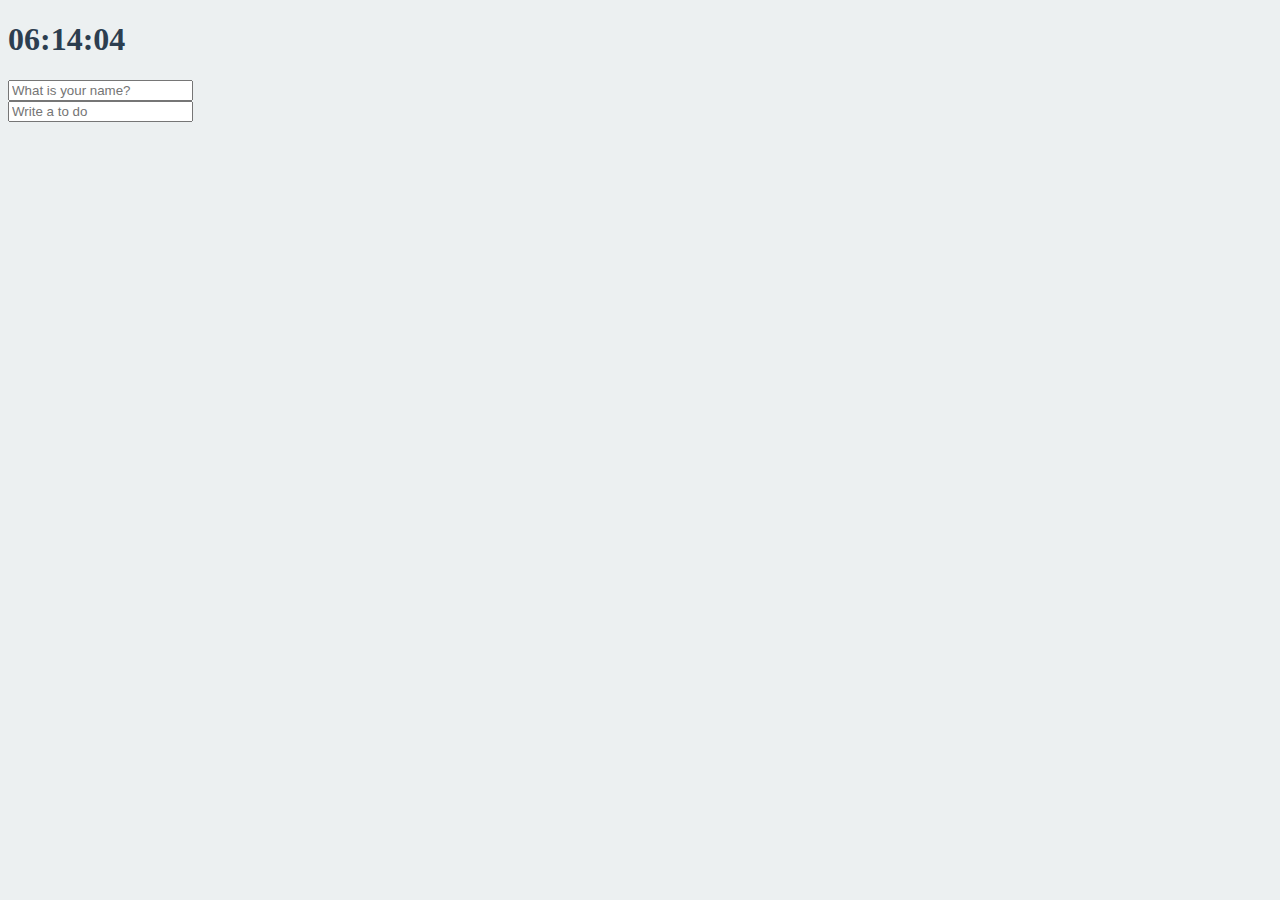
<file: index.html>
<!DOCTYPE html>
<html>
  <head>
    <meta charset="utf-8" />
    <meta name="viewport" content="width=device-width" />
    <title>repl.it</title>
    <link rel="stylesheet" href="index.css" />
  </head>
  <body>
    <div class="js-clock">
      <h1>00:00</h1>
    </div>
    <form class="js-form form">
      <input type="text" placeholder="What is your name?" />
    </form>
    <h4 class="js-greetings greetings"></h4>
    <form class="js-toDoForm">
      <input type="text" placeholder="Write a to do" />
    </form>
    <ul class="js-toDoList"></ul>
    <script src="clock.js"></script>
    <script src="greeting.js"></script>
    <script src="todo.js"></script>
  </body>
</html>
</file>
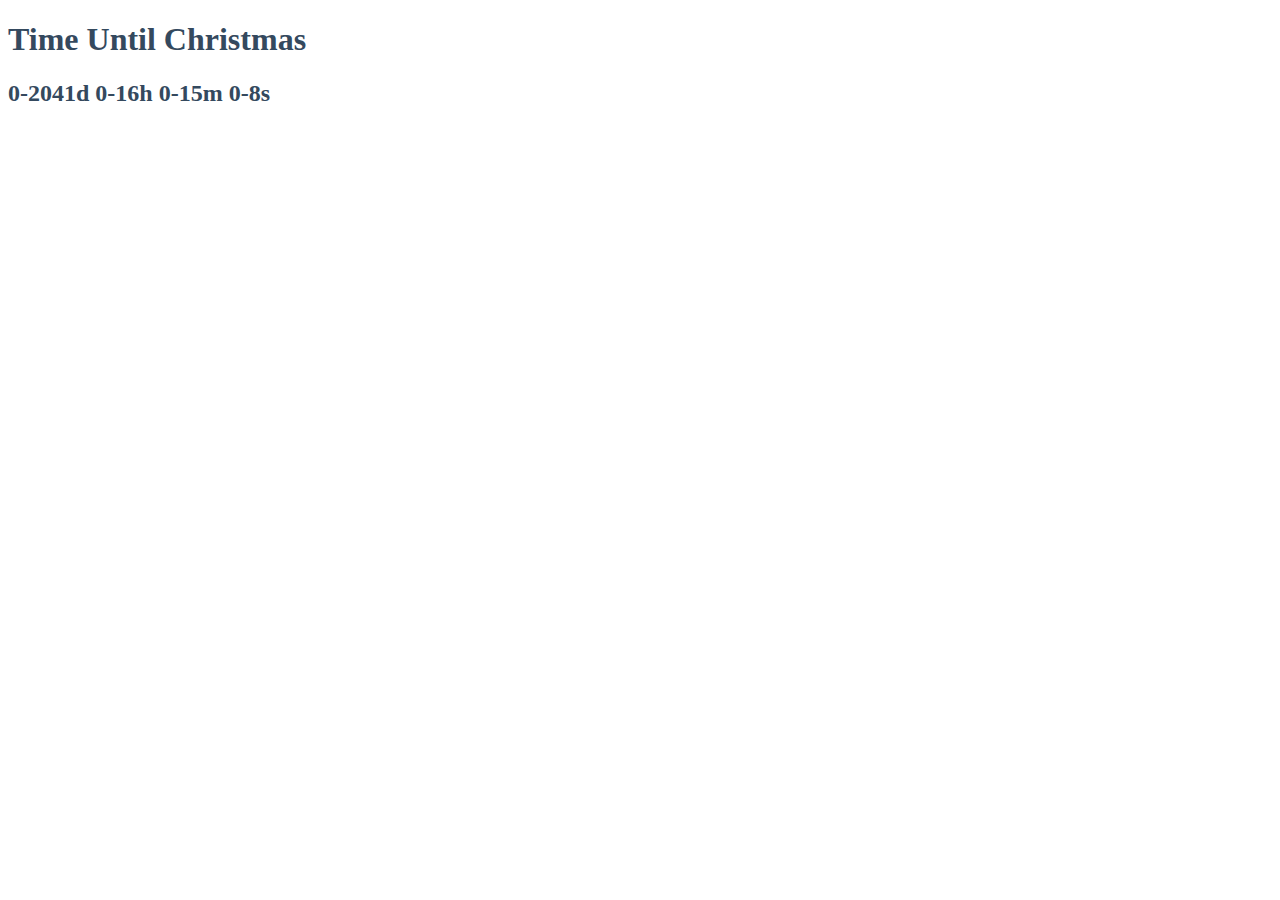
<file: day5/index.html>
<!DOCTYPE html>
<html>
  <head>
    <title>Parcel Sandbox</title>
    <meta charset="UTF-8" />
    <link rel="stylesheet" href="styles.css" />
  </head>

  <body>
    <h1>Time Until Christmas</h1>
    <h2 class="dayTimer"></h2>
    <script src="index.js"></script>
  </body>
</html>
</file>
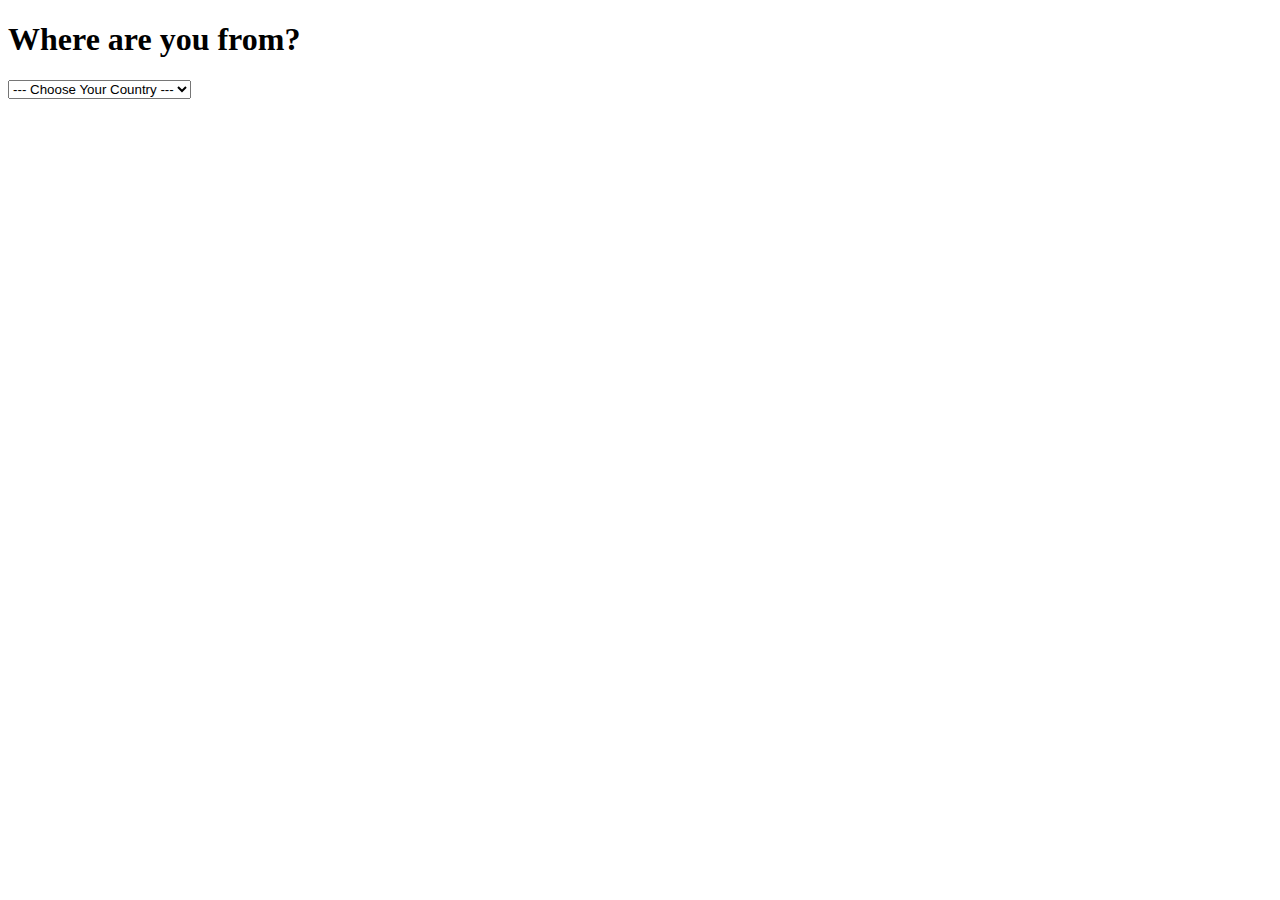
<file: day6/index.html>
<!DOCTYPE html>
<html>
  <head>
    <title>Parcel Sandbox</title>
    <meta charset="UTF-8" />
  </head>
  <body>
    <h1>Where are you from?</h1>
    <select>
      <option value="">--- Choose Your Country ---</option>
      <option value="KR">Korea</option>
      <option value="GR">Greece</option>
      <option value="TK">Turkey</option>
      <option value="FL">Finland</option>
    </select>
    <script src="index.js"></script>
  </body>
</html>
</file>
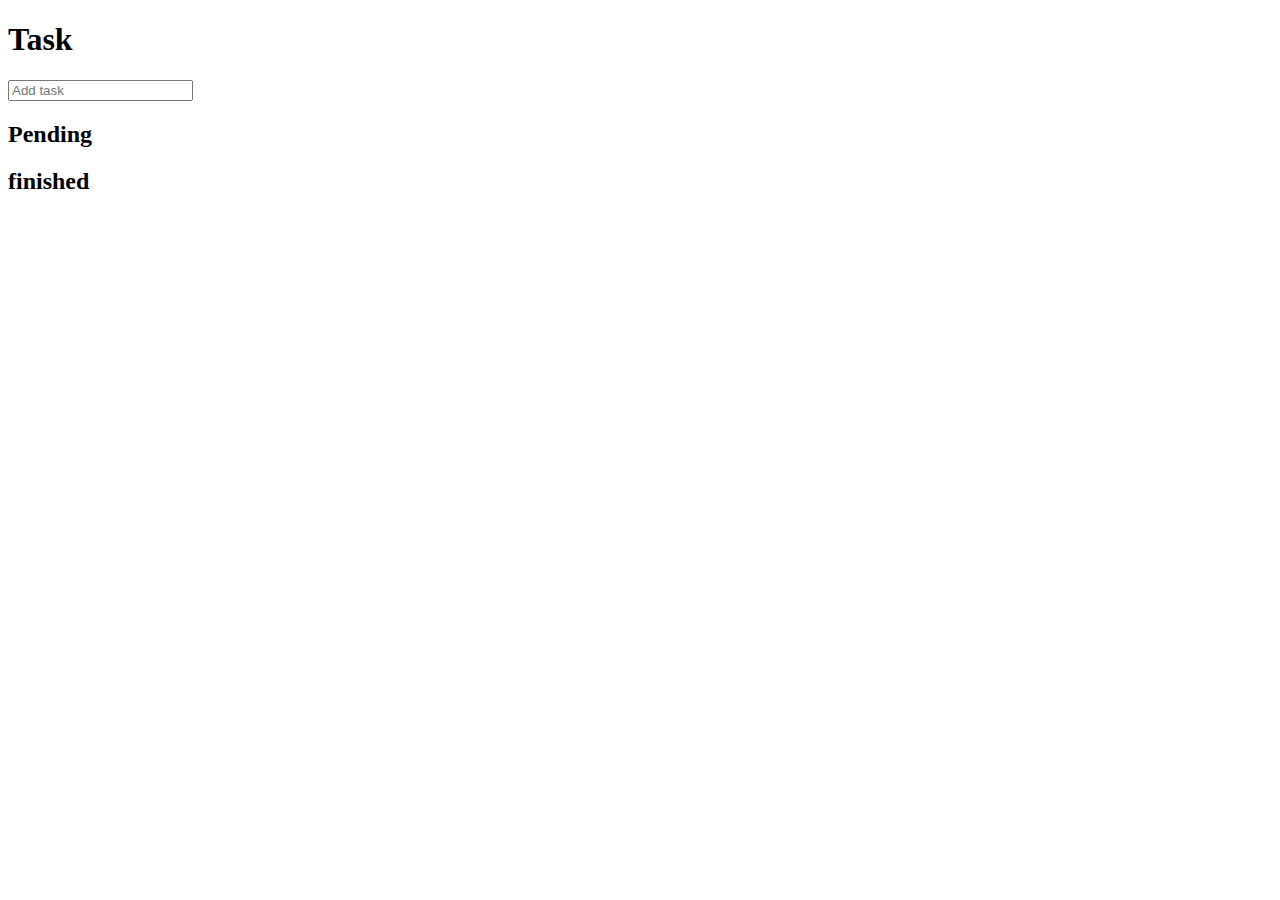
<file: day7/index.html>
<!DOCTYPE html>
<html>
  <head>
    <title>Parcel Sandbox</title>
    <meta charset="UTF-8" />
  </head>

  <body>
    <h1>Task</h1>
    <form>
      <input type="text" placeholder="Add task" />
    </form>
    <div class="pending">
      <h2>Pending</h2>
      <ul class="pending-list"></ul>
    </div>

    <div class="finished">
      <h2>finished</h2>
      <ul class="finished-list"></ul>
    </div>
    <script src="index.js"></script>
  </body>
</html>
</file>
<file: index.css>
body {
  background-color: #ecf0f1;
}

body {
  color: #2c3e50;
}

.clicked {
  color: #7f8c8d;
}

.form,
.greetings {
  display: none;
}

.showing {
  display: block;
}
</file>
<file: day5/styles.css>
body {
  color: #34495e;
}
</file>
